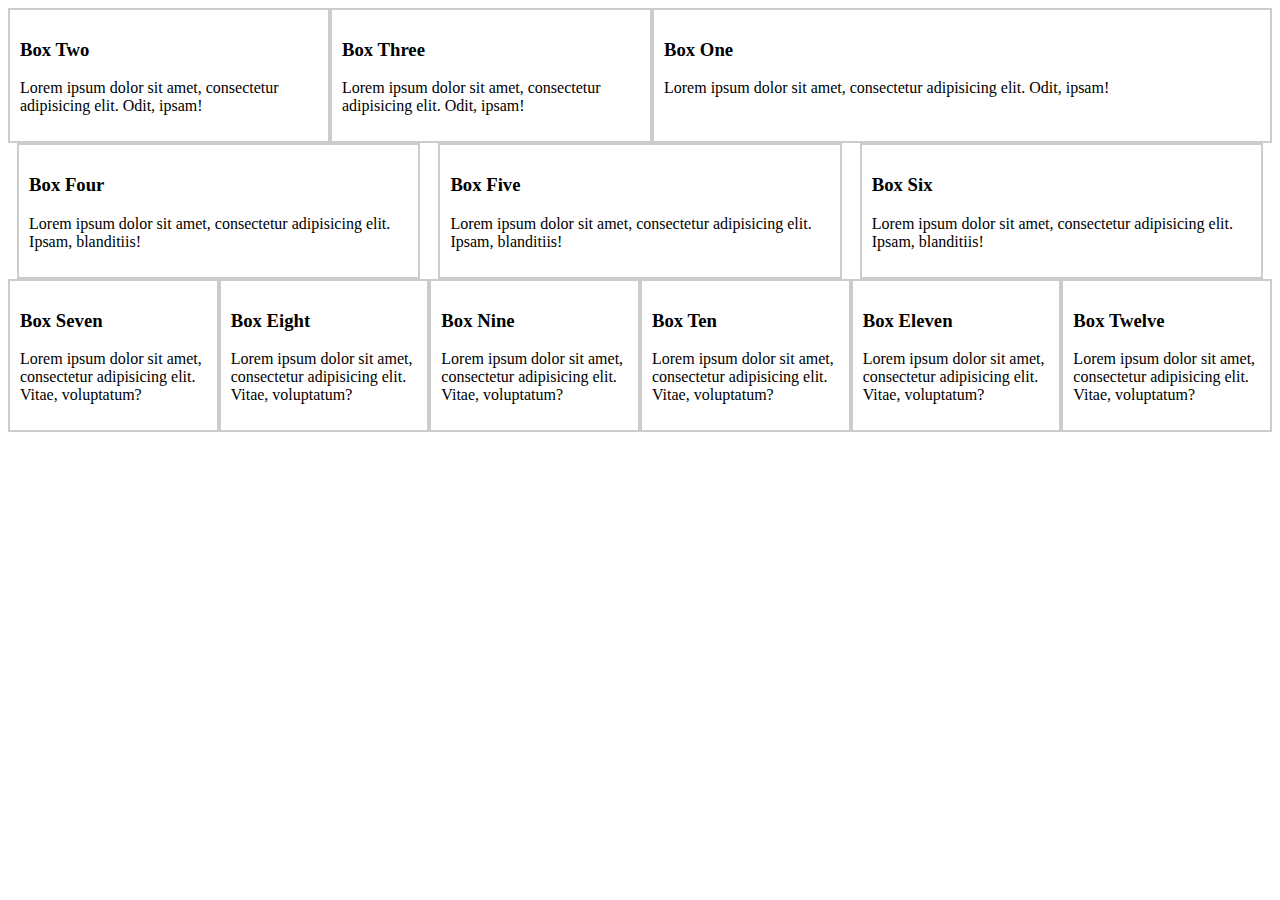
<file: CSS crash/Flexbox/index.html>
<!DOCTYPE html>
<html lang="en">
<head>
	<meta charset="UTF-8">
	<title>Flexbox</title>
	<link rel="stylesheet" href="style.css">
</head>
<body>
	<div class="container-1">
		<div class="box-1">
			<h3>Box One</h3>
			<p>
				Lorem ipsum dolor sit amet, consectetur adipisicing elit. Odit, ipsam!
			</p>
		</div>
		<div class="box-2">
			<h3>Box Two</h3>
			<p>
				Lorem ipsum dolor sit amet, consectetur adipisicing elit. Odit, ipsam!
			</p>
		</div>
		<div class="box-3">
			<h3>Box Three</h3>
			<p>
				Lorem ipsum dolor sit amet, consectetur adipisicing elit. Odit, ipsam!
			</p>
		</div>
	</div>
	<div class="container-2">
		<div class="container-2-box">
			<h3>Box Four</h3>
			<p>Lorem ipsum dolor sit amet, consectetur adipisicing elit. Ipsam, blanditiis!</p>
		</div>
		<div class="container-2-box">
			<h3>Box Five</h3>
			<p>Lorem ipsum dolor sit amet, consectetur adipisicing elit. Ipsam, blanditiis!</p>
		</div>
		<div class="container-2-box">
			<h3>Box Six</h3>
			<p>Lorem ipsum dolor sit amet, consectetur adipisicing elit. Ipsam, blanditiis!</p>
		</div>
	</div>
	<div class="container-3">
		<div class="container-3-box">
			<h3>Box Seven</h3>
			<p>
				Lorem ipsum dolor sit amet, consectetur adipisicing elit. Vitae, voluptatum?
			</p>
		</div>
		<div class="container-3-box">
			<h3>Box Eight</h3>
			<p>
				Lorem ipsum dolor sit amet, consectetur adipisicing elit. Vitae, voluptatum?
			</p>
		</div>
		<div class="container-3-box">
			<h3>Box Nine</h3>
			<p>
				Lorem ipsum dolor sit amet, consectetur adipisicing elit. Vitae, voluptatum?
			</p>
		</div>
		<div class="container-3-box">
			<h3>Box Ten</h3>
			<p>
				Lorem ipsum dolor sit amet, consectetur adipisicing elit. Vitae, voluptatum?
			</p>
		</div>
		<div class="container-3-box">
			<h3>Box Eleven</h3>
			<p>
				Lorem ipsum dolor sit amet, consectetur adipisicing elit. Vitae, voluptatum?
			</p>
		</div>
		<div class="container-3-box">
			<h3>Box Twelve</h3>
			<p>
				Lorem ipsum dolor sit amet, consectetur adipisicing elit. Vitae, voluptatum?
			</p>
		</div>
	</div>
</body>
</html>
</file>
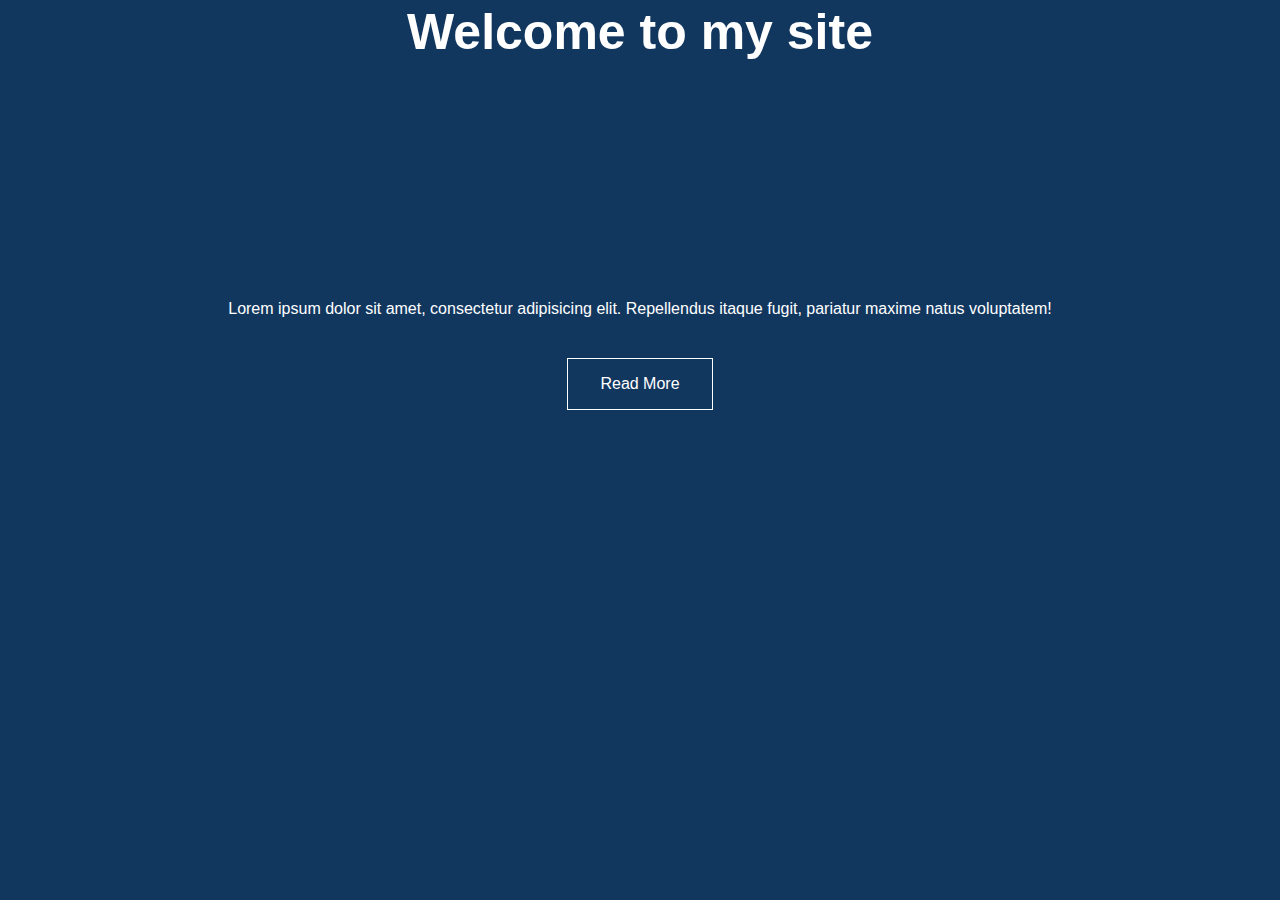
<file: CSS crash/ANIMATIONS/landing.html>
<!DOCTYPE html>
<html lang="en">
<head>
	<meta charset="UTF-8">
	<title>Landing Page</title>
	<link rel="stylesheet" href="landing.css">
</head>
<body>
	<header id="showcase">
		<h1>Welcome to my site</h1>
	</header>
	<div id="content" class="container">
		Lorem ipsum dolor sit amet, consectetur adipisicing elit. Repellendus itaque fugit, pariatur maxime natus voluptatem!
	</div>
	<a href="" class="btn">Read More</a>
</body>
</html>
</file>
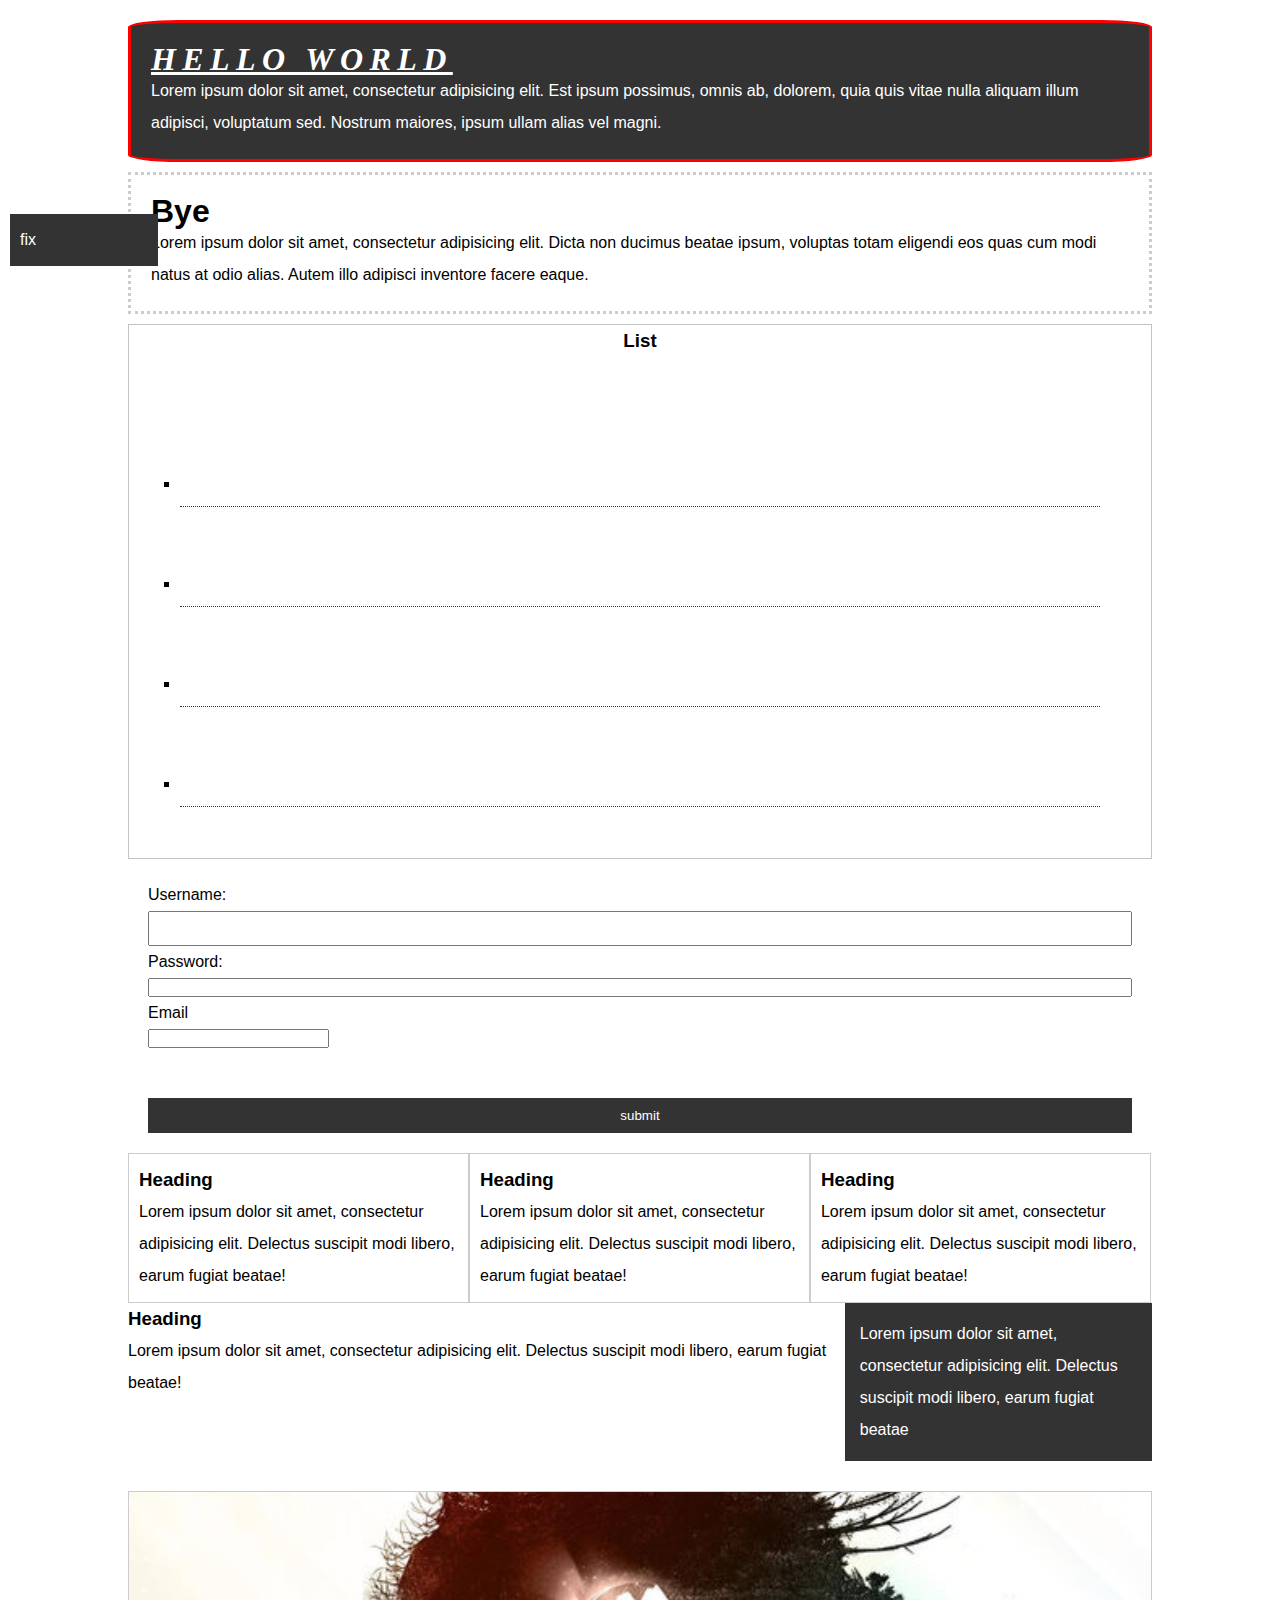
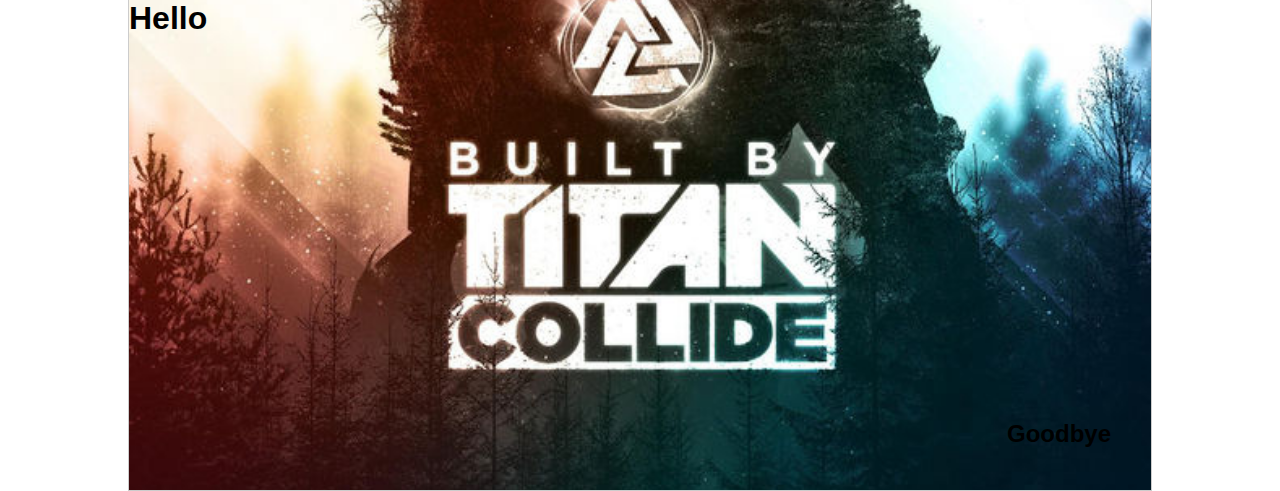
<file: CSS crash/CRASH/home.html>
<html>
	<head>
		<title>CSS Crah</title>
		<link rel="stylesheet" href="style.css">
	</head>
	<body>
		<div class="container">
			<div class="box-1">
				<h1>Hello world</h1>
				<p>
					Lorem ipsum dolor sit amet, consectetur adipisicing elit. Est ipsum possimus, omnis ab, dolorem, quia quis vitae nulla aliquam illum adipisci, voluptatum sed. Nostrum maiores, ipsum ullam alias vel magni.
				</p>
			</div>
			<div class="box-2">
				<h1>Bye</h1>
				<p>
					Lorem ipsum dolor sit amet, consectetur adipisicing elit. Dicta non ducimus beatae ipsum, voluptas totam eligendi eos quas cum modi natus at odio alias. Autem illo adipisci inventore facere eaque.
				</p>
			</div>
			<div class="categories">
				<h3>List</h3>
				<ul>
					<li><a href="">Category 1</a></li>
					<li><a href="">Category 2</a></li>
					<li><a href="">Category 3</a></li>
					<li><a href="">Category 4</a></li>
				</ul>
			</div>
			<form action="">
				<div class="myform">
				<div class="form-group">
					<label for="username">Username:</label>
					<input type="text" name="name">
				</div>
				<div class="form-group">
					<label for="pass">Password:</label>
					<input type="Password">
				</div>
				<div class="form-group">
					<label for="email">Email</label>
					<input type="email">
				</div>
				<input type="submit" value="submit" class="button">
				</div>
			</form>
			<div class="block">
				<h3>Heading</h3>
				<p>
					Lorem ipsum dolor sit amet, consectetur adipisicing elit. Delectus suscipit modi libero, earum fugiat beatae!
				</p>
			</div>
			<div class="block">
				<h3>Heading</h3>
				<p>
					Lorem ipsum dolor sit amet, consectetur adipisicing elit. Delectus suscipit modi libero, earum fugiat beatae!
				</p>
			</div>
			<div class="block">
				<h3>Heading</h3>
				<p>
					Lorem ipsum dolor sit amet, consectetur adipisicing elit. Delectus suscipit modi libero, earum fugiat beatae!
				</p>
			</div>
			<div class="clr">
			</div>
			<div id="mainblock">
				<h3>Heading</h3>
				<p>
					Lorem ipsum dolor sit amet, consectetur adipisicing elit. Delectus suscipit modi libero, earum fugiat beatae!
				</p>

			</div>
			<div id="sidebar">
									Lorem ipsum dolor sit amet, consectetur adipisicing elit. Delectus suscipit modi libero, earum fugiat beatae
			</div>
			<div class="clr"></div>
			<div class="p-box">
				<h1>Hello</h1>
				<h2>Goodbye</h2>
			</div>
			<a href="" class="fix-me button">fix</a>
		</div>
	</body>
</html>
</file>
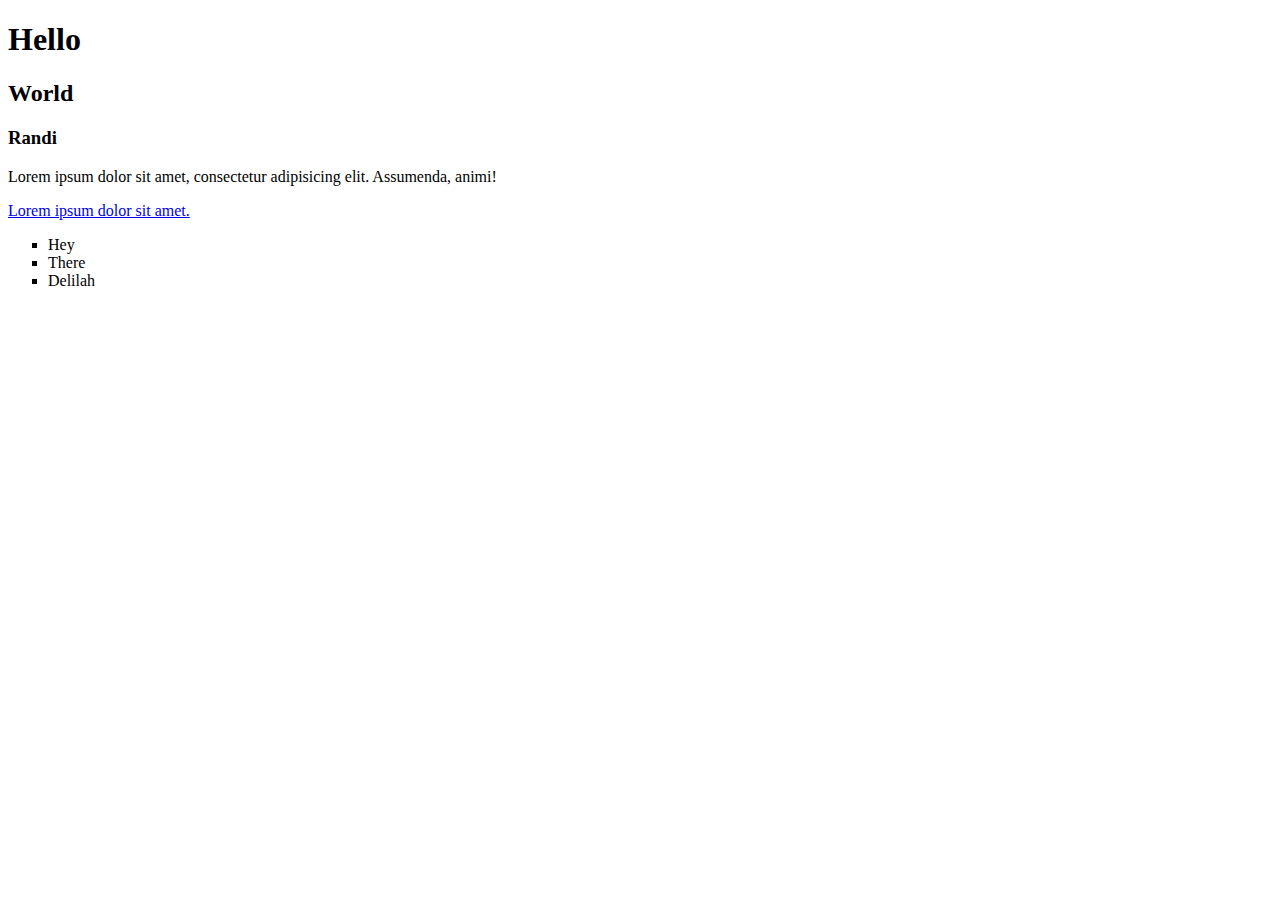
<file: CSS crash/Flexbox/HOME.html>
<!DOCTYPE html>
<html lang="en">
<head>
	<meta charset="UTF-8">
	<title>Document</title>
	<script>
		var x = Document.getElementById('lol');
		x.style.color = 'red';
	</script>
</head>
<body>
	<h1>Hello</h1>
	<h2>World</h2>
	<h3>Randi</h3>
	<p id="lol">
		Lorem ipsum dolor sit amet, consectetur adipisicing elit. Assumenda, animi!
	</p>
	<a href="https://google.com">Lorem ipsum dolor sit amet.</a>
	<ul type="square">
		<li>Hey</li>
		<li>There</li>
		<li>Delilah</li>
	</ul>
</body>
</html>
</file>
<file: CSS crash/Flexbox/style.css>
.container-1 div, .container-2 div, .container-3 div{
	border: 2px solid #ccc;
	padding: 10px;
}

.box-1{
	flex:2;
	order: 3;
}
.box-2{
	flex:1;
	order:1;
}
.box-3{
	flex:1;
	order:2;
} 
.container-2-box{
	
	width: 30%;
}

.container-3{
	display: flex;
}
.container-3-box{
	flex-basis: 20%;
	flex-wrap: wrap;
} 
@media (min-width: 768px) {
	.container-1{
	display: flex;
	/*align-items: flex-start;
		align-items: flex-end;
		flex-direction: column;
	*/
	}
	.container-2{
	display: flex;
	/*
	justify-content: flex-end;
	justify-content: flex-start;
	justify-content: center;
	*/
	justify-content: space-around;
	
	}	
}
</file>
<file: CSS crash/ANIMATIONS/landing.css>
*{
	margin:0;
	padding: 0;
}
a{
	text-decoration: none;
}
body{
	font-family: Arial, Helvetica, sans-serif;
	background: #12375F;
	color:white;
	text-align: center;
}
.container{
	max-width: 960px;
	margin: auto;
	padding: 0 30px;
}
#showcase {
	height: 300px;
}
#showcase h1{
	font-size: 50px;
	line-height: 1.3;
	position: relative;
	animation-name: heading;
	animation-duration: 2s;
	animation-fill-mode: forwards;
}

@keyframes heading{
	0%{
		top:-50px;
	}
	100%{
		top:100px;
	}
}
#content{
	position: relative;
	animation-name:con;
	animation-duration: 2s;
}

@keyframes con{
	0%{
		left:-1000px;
	}
	100%{
		left:0px;
	}
}
.btn{
	display: inline-block;
	color: white;
	padding: 1rem 2rem;
	border: white 1px solid;
	margin-top: 40px;
	transition-property: all;
	transition-duration: 1s;
	animation-name: but;
	animation-duration: 3s;
}
.btn:hover{
	border-radius: 50%;
	transform: rotateY(180deg);
}
@keyframes but{
	0%{
		opacity: 0;
	}
	100%{
		opacity: 1;
	}
}
</file>
<file: CSS crash/CRASH/style.css>
*{
	margin: 0;
	padding: 0;
}
.clr{
	clear:both;
}
a{
	text-decoration: none;
	color:#000;
}
a:hover{
	color: red; 
}
body{
	font-family: Arial;
	font-size: 16px;
	font-weight: normal;
	line-height: 2em;
}
.box-1{
	background-color:#333;
	color:#fff;
	border: 5px red solid;
	border-radius: 5%;
	border-width: 3px;
	padding: 20px 20px;
	margin-top:20px;
}
.container{
	width: 80%;
	margin: auto;
}
.box-1 h1{
	font-family: Tahoma;
	font-weight: 800;
	font-style: italic;
	text-decoration: underline;
	text-transform: uppercase;
	letter-spacing: 0.2em; 
}
.box-2{
	border: 3px dotted #ccc;
	padding: 20px;
	margin: 10px 0;
}
.categories{
	
	
	border:1px solid #c3c3c3; 
	list-style:none;
}
.categories li{
	padding: 10px;
	margin:5%;
	padding-bottom: 6px;
	border-bottom: dotted 1px #333;
	list-style-type: square;
}

.categories ul li a{
	color: white;
}
.categories h3{
	text-align: center;
	padding-bottom: 50px;
}
form .myform{
	padding:20px;
}
.myform label{
	display: block;
}
.myform input[type="text"], .myform textarea {
	padding: 8px;
	width: 100%;
}
.myform input[type="password"] {
	width: 100%;
}
.button {
	background-color:#333;
	margin-top: 5%;
	color: #fff;
	position: inherit;
	padding: 10px ;
	border: none;
	width: 100%;
}
.button:hover{
	background-color: #fff;
	color:red;
	cursor: pointer;
}
.block{
	float:left;
	width: 33.3%;
	border:1px solid #ccc;
	padding: 10px;
	box-sizing: border-box;
}
#mainblock{
	float:left;
	width: 70%;
}
#sidebar{
	float:right;
	width: 30%;
	background-color: #333;
	color:#fff;
	padding: 15px;
	box-sizing: border-box;
}
.p-box{
	height: 600px;
	width: 100%;
	border: 1px solid #ccc;
	margin-top: 30px;
	position: relative;
	background-image: url("images/bg.jpg");
	background-size: 100% ;
	background-repeat: no-repeat;
	box-sizing: border-box;
	background-position: center center;
	z-index:-2;
}
.p-box h1{
	position: absolute;
	top:110px;
	z-index:1;
}
.p-box h2{
	position: absolute;
	bottom: 40px;
	right: 40px;
}
.fix-me{
	position: fixed;
	top:150px;
	width: 10%;
	left:10px;
}
</file>
